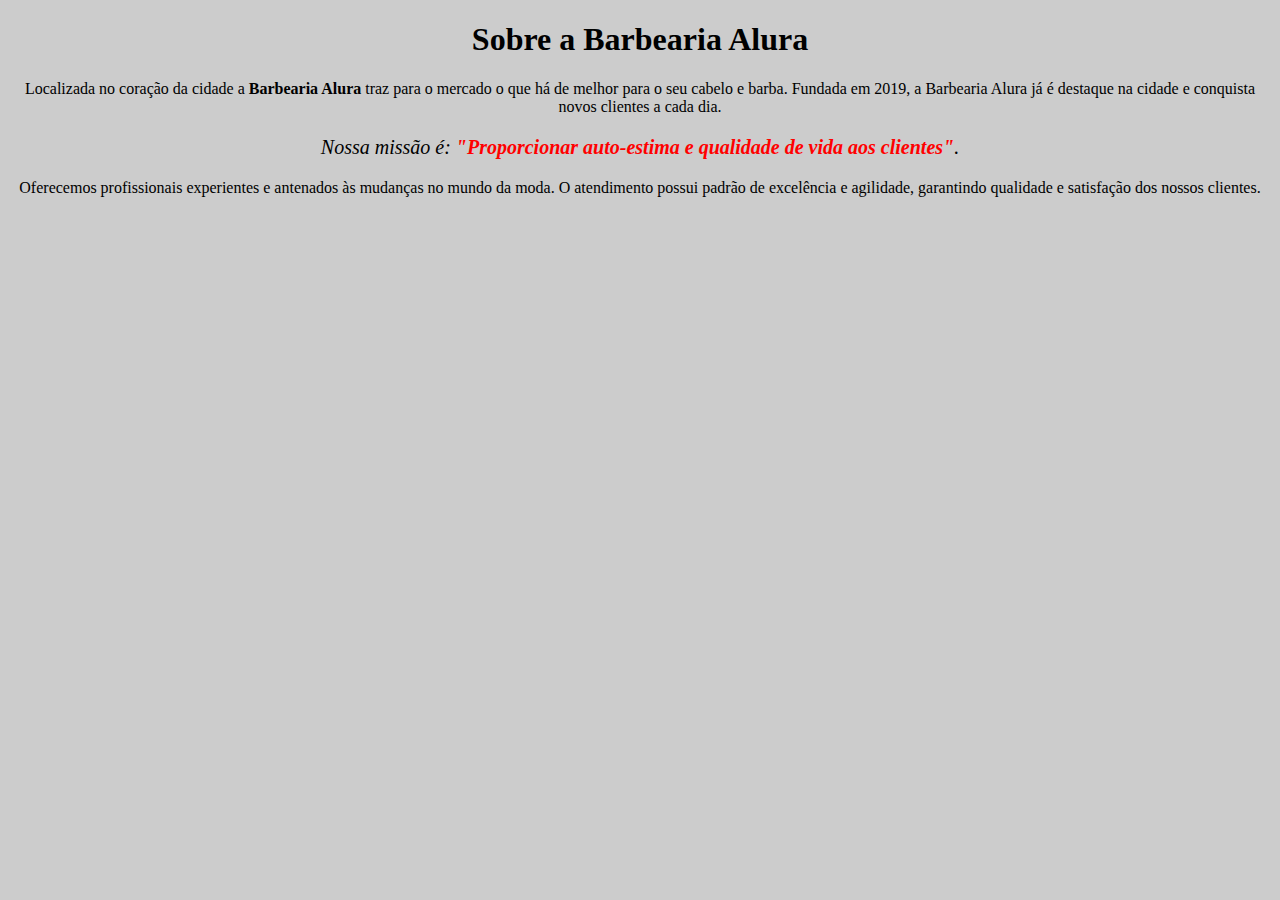
<file: index.html>
<!DOCTYPE html>
<html lang="en">
<head>
    <meta charset="UTF-8">
    <meta http-equiv="X-UA-Compatible" content="IE=edge">
    <meta name="viewport" content="width=device-width, initial-scale=1.0">
    <title>Document</title>
    <link rel="stylesheet" type="text/css" href="estilo.css">
    

</head>
<body>

  <h1> Sobre a Barbearia Alura</h1> 
<p> Localizada no coração da cidade a <strong> Barbearia Alura</strong> traz para o mercado o que há 
    de melhor para o seu cabelo e barba. Fundada em 2019, a Barbearia Alura já é 
    destaque na cidade e conquista novos clientes a cada dia.</p>

<p id="missao"><em>Nossa missão é: <strong>"Proporcionar auto-estima e qualidade de vida aos clientes"</strong>.</em></p>

<p>Oferecemos profissionais experientes e antenados às mudanças no mundo da moda. O atendimento 
possui padrão de excelência e agilidade, garantindo qualidade e 
satisfação dos nossos clientes.</p>

</body>
</html>
</file>
<file: estilo.css>
body{
	background: #cccccc;
}

h1{
	text-align: center;
}
p{
   text-align: center ;

}

#missao{
	font-size: 20px;
}

em strong{
	color: red;
}
</file>
